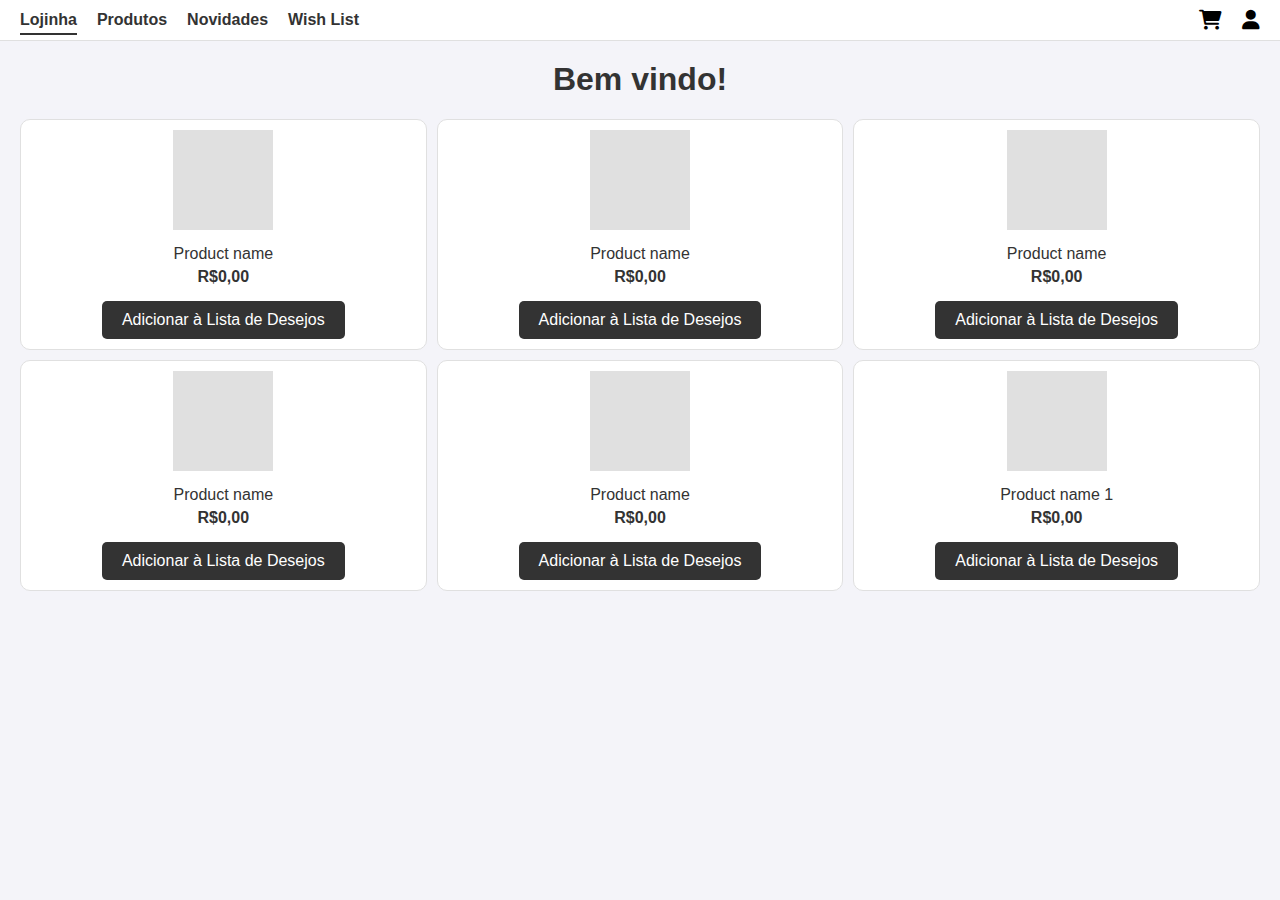
<file: index.html>
<!DOCTYPE html>
<html lang="pt-BR">
<head>
    <meta charset="UTF-8">
    <meta name="viewport" content="width=device-width, initial-scale=1.0">
    <title>Lojinha</title>
    <link rel="stylesheet" href="styles.css">
    <link rel="stylesheet" href="https://cdnjs.cloudflare.com/ajax/libs/font-awesome/6.0.0-beta3/css/all.min.css">
</head>
<body>
    <header>
        <nav>
            <ul>
                <li><a href="index.html" class="active">Lojinha</a></li>
                <li><a href="produtos.html">Produtos</a></li>
                <li><a href="novidades.html">Novidades</a></li>
                <li><a href="wishlist.html">Wish List</a></li>
            </ul>
            <div class="user-cart">
                <i class="fas fa-shopping-cart"></i>
                <i class="fas fa-user"></i>
            </div>
        </nav>
    </header>
    <main id="main-content">
        <h1>Bem vindo!</h1>
        <div class="products-grid">
            <!-- Exemplo de produto -->
            <div class="product-card">
                <div class="product-image"></div>
                <div class="product-details">
                    <p>Product name</p>
                    <p class="product-price">R$0,00</p>
                </div>
                <button class="add-to-cart" onclick="addToWishList('Product name', 0.00)">Adicionar à Lista de Desejos</button>
            </div>
            <div class="product-card">
                <div class="product-image"></div>
                <div class="product-details">
                    <p>Product name</p>
                    <p class="product-price">R$0,00</p>
                </div>
                <button class="add-to-cart" onclick="addToWishList('Product name', 0.00)">Adicionar à Lista de Desejos</button>
            </div>
            <div class="product-card">
                <div class="product-image"></div>
                <div class="product-details">
                    <p>Product name</p>
                    <p class="product-price">R$0,00</p>
                </div>
                <button class="add-to-cart" onclick="addToWishList('Product name', 0.00)">Adicionar à Lista de Desejos</button>
            </div>
            <div class="product-card">
                <div class="product-image"></div>
                <div class="product-details">
                    <p>Product name</p>
                    <p class="product-price">R$0,00</p>
                </div>
                <button class="add-to-cart" onclick="addToWishList('Product name', 0.00)">Adicionar à Lista de Desejos</button>
            </div>
            <div class="product-card">
                <div class="product-image"></div>
                <div class="product-details">
                    <p>Product name</p>
                    <p class="product-price">R$0,00</p>
                </div>
                <button class="add-to-cart" onclick="addToWishList('Product name', 0.00)">Adicionar à Lista de Desejos</button>
            </div>
            <div class="product-card">
                <div class="product-image"></div>
                <div class="product-details">
                    <p>Product name 1</p>
                    <p class="product-price">R$0,00</p>
                </div>
                <button class="add-to-cart" onclick="addToWishList('Product name', 0.00)">Adicionar à Lista de Desejos</button>
            </div>
            <!-- Mais produtos podem ser adicionados aqui -->
        </div>
    </main>
    <script src="script.js"></script>
</body>
</html>
</file>
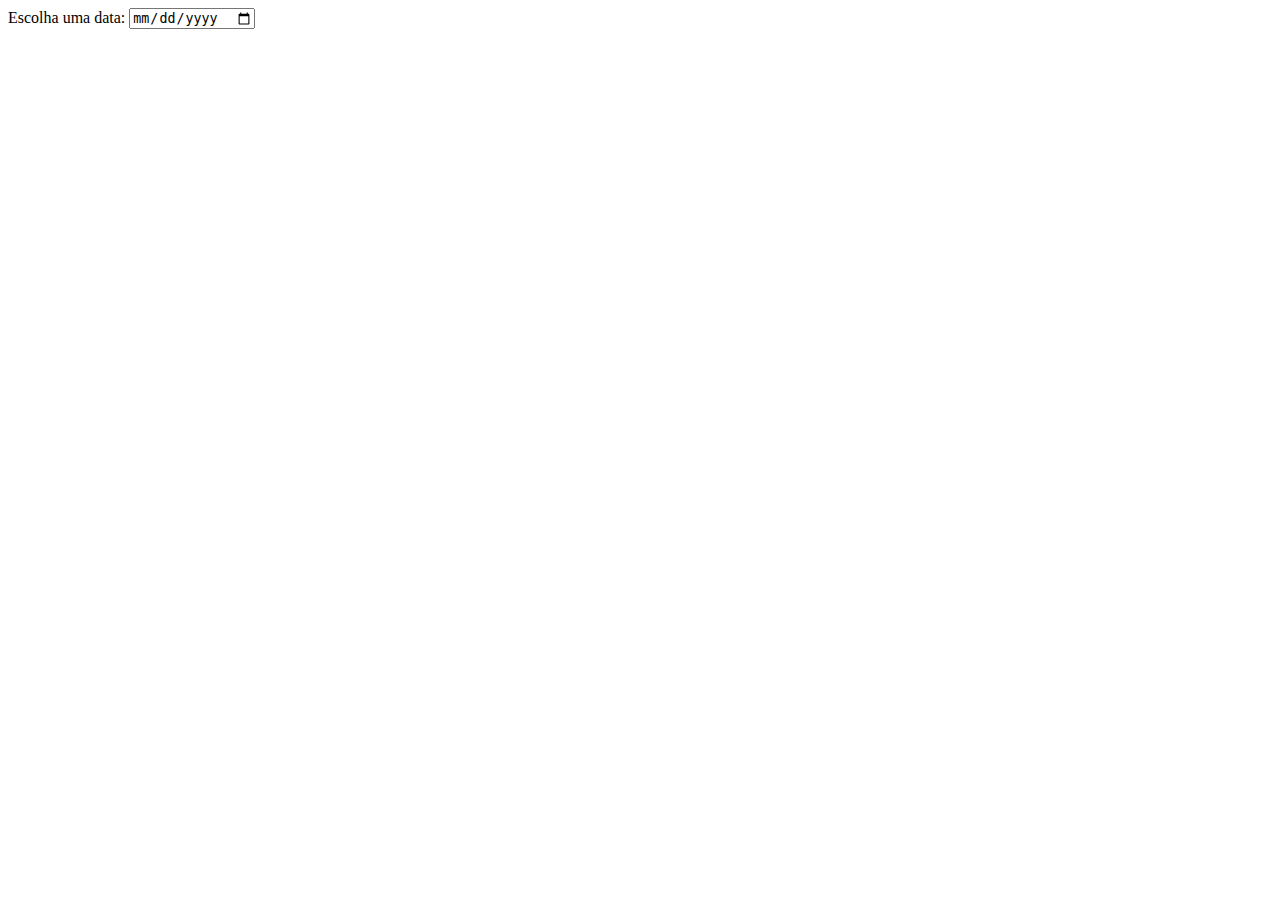
<file: teste.html>
<!DOCTYPE html>
<html lang="pt-br">
<head>
<meta charset="UTF-8">
<meta name="viewport" content="width=device-width, initial-scale=1.0">
<title>Exemplo de Input Date com Placeholder</title>
</head>
<body>

<label for="meuInputDate">Escolha uma data:</label>
<input type="date" id="meuInputDate" name="meuInputDate">

<script>
    // Seleciona o input date
    const inputDate = document.getElementById('meuInputDate');

    // Adiciona um evento para quando o input é focado
    inputDate.addEventListener('focus', function() {
        // Verifica se o valor é o padrão
        if (this.value === '') {
            // Define o valor padrão como vazio
            this.setAttribute('data-placeholder', this.getAttribute('placeholder'));
            this.removeAttribute('placeholder');
        }
    });

    // Adiciona um evento para quando o input perde o foco
    inputDate.addEventListener('blur', function() {
        // Verifica se o valor é vazio
        if (this.value === '') {
            // Restaura o valor padrão
            this.setAttribute('placeholder', this.getAttribute('data-placeholder'));
        }
    });
</script>

</body>
</html>
</file>
<file: styles.css>
body {
    font-family: Arial, sans-serif;
    margin: 0;
    padding: 0;
    background-color: #f4f4f9;
}

header {
    background-color: #ffffff;
    border-bottom: 1px solid #e0e0e0;
    padding: 10px 20px;
}

nav {
    display: flex;
    justify-content: space-between;
    align-items: center;
}

nav ul {
    list-style-type: none;
    margin: 0;
    padding: 0;
    display: flex;
    gap: 20px;
}

nav ul li a {
    text-decoration: none;
    color: #333333;
    font-weight: bold;
    padding-bottom: 5px;
}

nav ul li a.active {
    border-bottom: 2px solid #333333;
}

.user-cart {
    display: flex;
    gap: 20px;
    font-size: 20px;
}

main {
    padding: 20px;
    text-align: center;
}

h1 {
    margin-top: 0;
    color: #333333;
}

.no-products {
    font-size: 24px;
    color: #777777;
    margin: 20px 0;
}

.no-products p {
    margin: 5px 0;
}

.return-button {
    padding: 10px 20px;
    font-size: 16px;
    border: none;
    background-color: #333333;
    color: #ffffff;
    border-radius: 5px;
    cursor: pointer;
}

.return-button:hover {
    background-color: #555555;
}

.products-grid {
    display: grid;
    grid-template-columns: 1fr 1fr 1fr;
    gap: 10px;
}

.product-card {
    display: flex;
    flex-direction: column;
    align-items: center;
    background-color: #ffffff;
    border: 1px solid #e0e0e0;
    border-radius: 10px;
    padding: 10px;
}

.product-card .product-image {
    width: 100px;
    height: 100px;
    background-color: #e0e0e0;
    margin-bottom: 10px;
}

.product-card .product-details {
    text-align: center;
}

.product-card .product-details p {
    margin: 5px 0;
    color: #333333;
}

.product-card .product-price {
    font-weight: bold;
    margin-top: 10px;
}

.product-card .add-to-cart {
    padding: 10px 20px;
    font-size: 16px;
    border: none;
    background-color: #333333;
    color: #ffffff;
    border-radius: 5px;
    cursor: pointer;
    margin-top: 10px;
}

.product-card .add-to-cart:hover {
    background-color: #555555;
}

.quantity-controls {
    display: flex;
    align-items: center;
}

.quantity-controls input {
    width: 40px;
    text-align: center;
    margin: 0 5px;
}

.quantity-controls button {
    padding: 5px 10px;
    font-size: 16px;
    cursor: pointer;
    border: none;
    background-color: #333333;
    color: #ffffff;
    border-radius: 5px;
}

.quantity-controls button:hover {
    background-color: #555555;
}

.total {
    font-size: 18px;
    font-weight: bold;
}

.continue-button {
    padding: 10px 20px;
    font-size: 16px;
    border: none;
    background-color: #333333;
    color: #ffffff;
    border-radius: 5px;
    cursor: pointer;
    margin-top: 20px;
}

.continue-button:hover {
    background-color: #555555;
}
</file>
